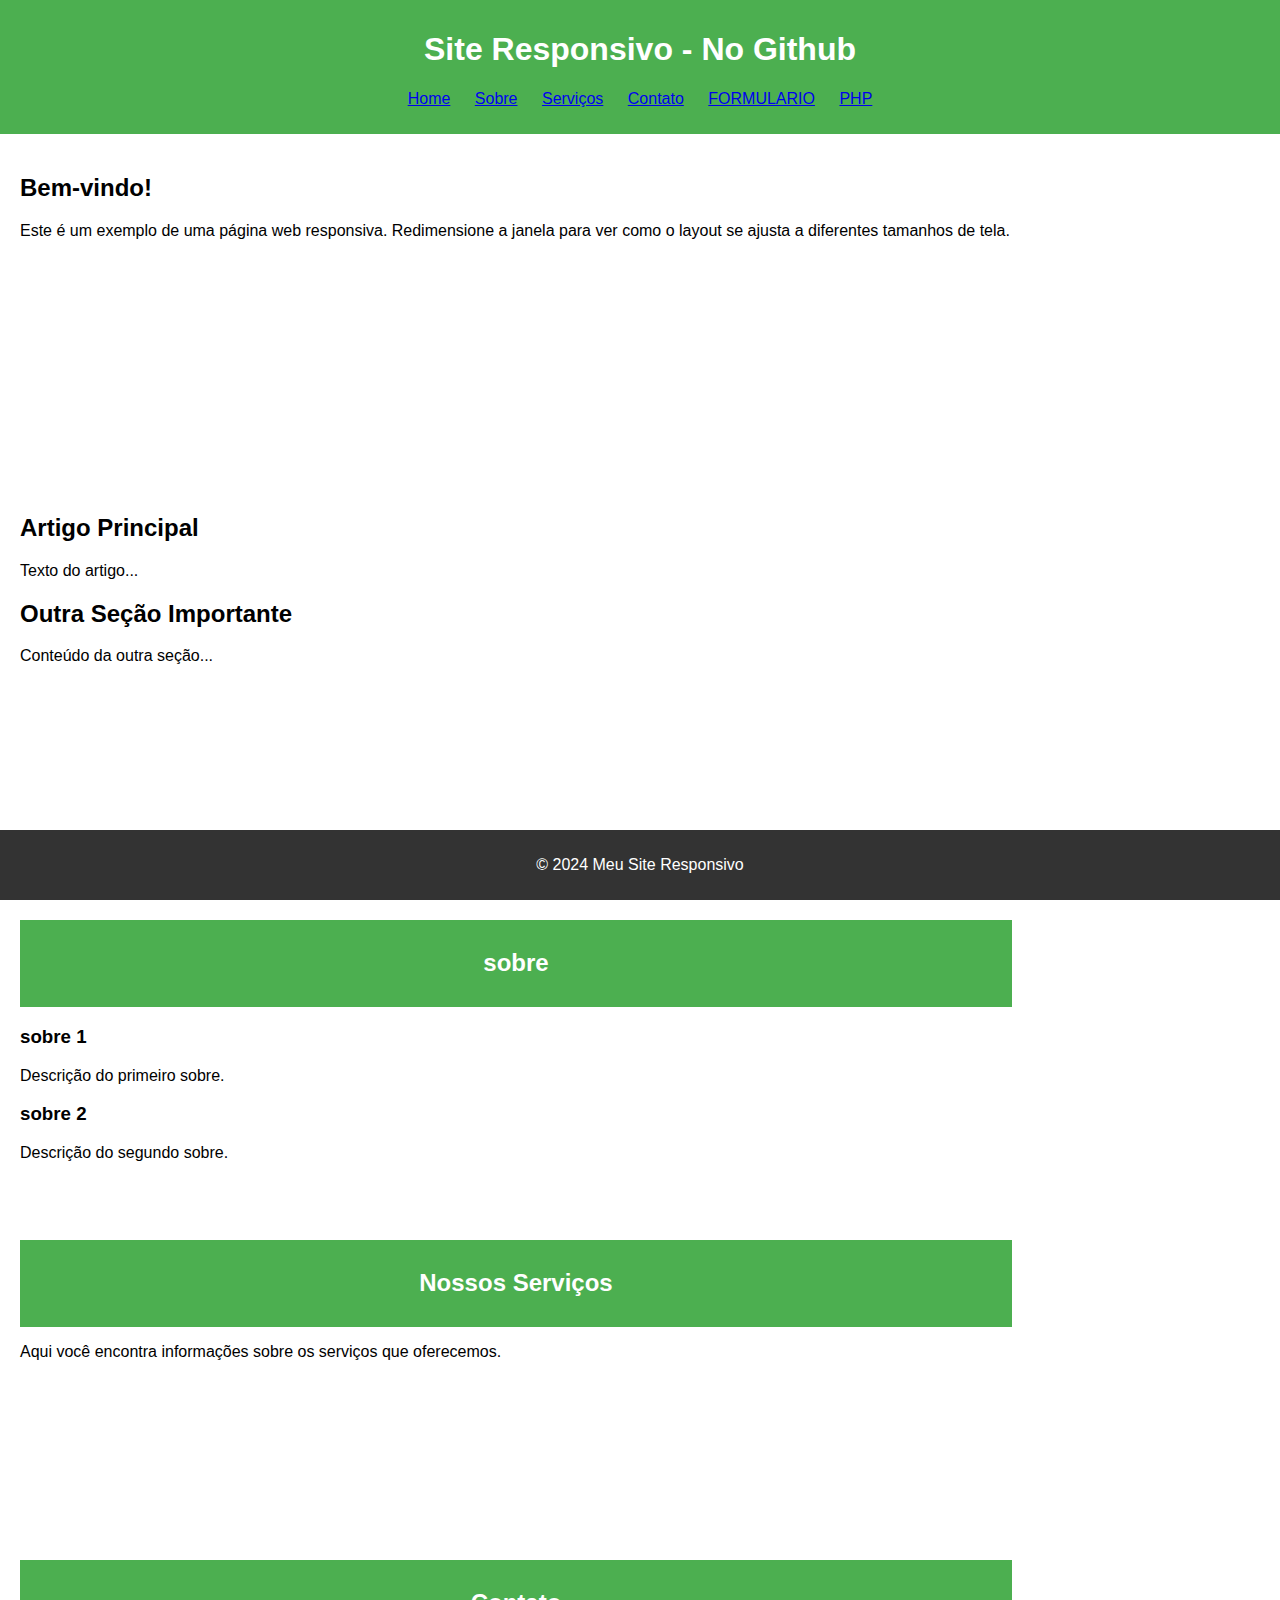
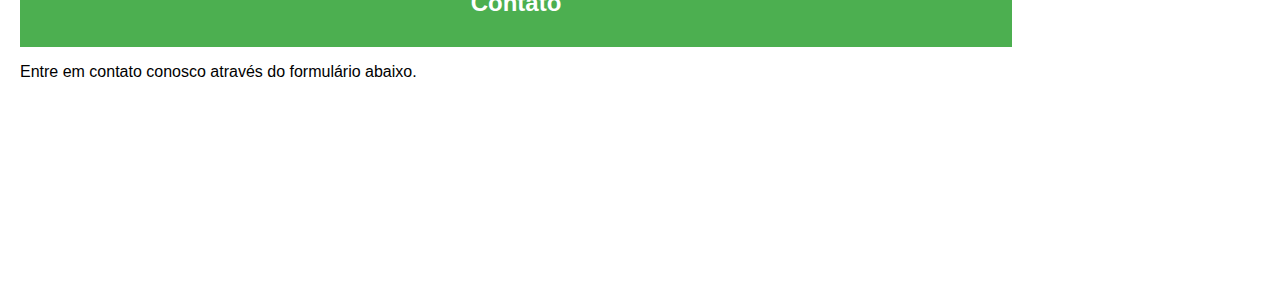
<file: index.html>
<!DOCTYPE html>
<html lang="pt-BR">
<head>
    <meta charset="UTF-8">
    <meta name="viewport" content="width=device-width, initial-scale=1.0">
    <title>Página Responsiva</title>
    <link rel="stylesheet" href="estilo.css">
</head>
<body>
    <header> <!-- cabeçalho do codigo -->
        <h1>Site Responsivo - No Github</h1>
        <nav> <!-- semantica de estrutura de codigo de seção de navegação -->
            <ul>
                <li><a href="#home">Home</a></li>
                <li><a href="#sobre">Sobre</a></li>
                <li><a href="#servicos">Serviços</a></li>
                <li><a href="#contato">Contato</a></li>
                <li><a href="form.html">FORMULARIO</a></li>
                <li><a href="php/index.html">PHP</a></li>
            </ul>
        </nav>
    </header>
    <main>
        <!-- o main é o conteudo principal do do doc, só pode ter 1 um main 
         no codigo, os outros podem ser article ou section -->
        <section>
            <h2>Bem-vindo!</h2>
            <p>Este é um exemplo de uma página web responsiva. Redimensione a janela para ver como o layout se ajusta a diferentes tamanhos de tela.</p>
        </section>
                <!-- Conteúdo principal da página -->
                <article>
                    <h2>Artigo Principal</h2>
                    <p>Texto do artigo...</p>
                </article>
        
                <section id="home">
                    <h2>Outra Seção Importante</h2>
                    <p>Conteúdo da outra seção...</p>
                </section>
                <section id="sobre">
                    <header>
                        <h2>sobre</h2>
                    </header>
                    <article>
                        <h3>sobre 1</h3>
                        <p>Descrição do primeiro sobre.</p>
                    </article>
                    <article>
                        <h3>sobre 2</h3>
                        <p>Descrição do segundo sobre.</p>
                    </article>
                </section>
                <section id="servicos">
                    <header>
                        <h2>Nossos Serviços</h2>
                    </header>
                    <p>Aqui você encontra informações sobre os serviços que oferecemos.</p>
                </section>

                <section id="contato">
                    <header>
                        <h2>Contato</h2>
                    </header>
                    <p>Entre em contato conosco através do formulário abaixo.</p>
                </section>

            </main>
    
    </main>
    <footer>
        <p>&copy; 2024 Meu Site Responsivo</p>
    </footer>
</body>
</html>
</file>
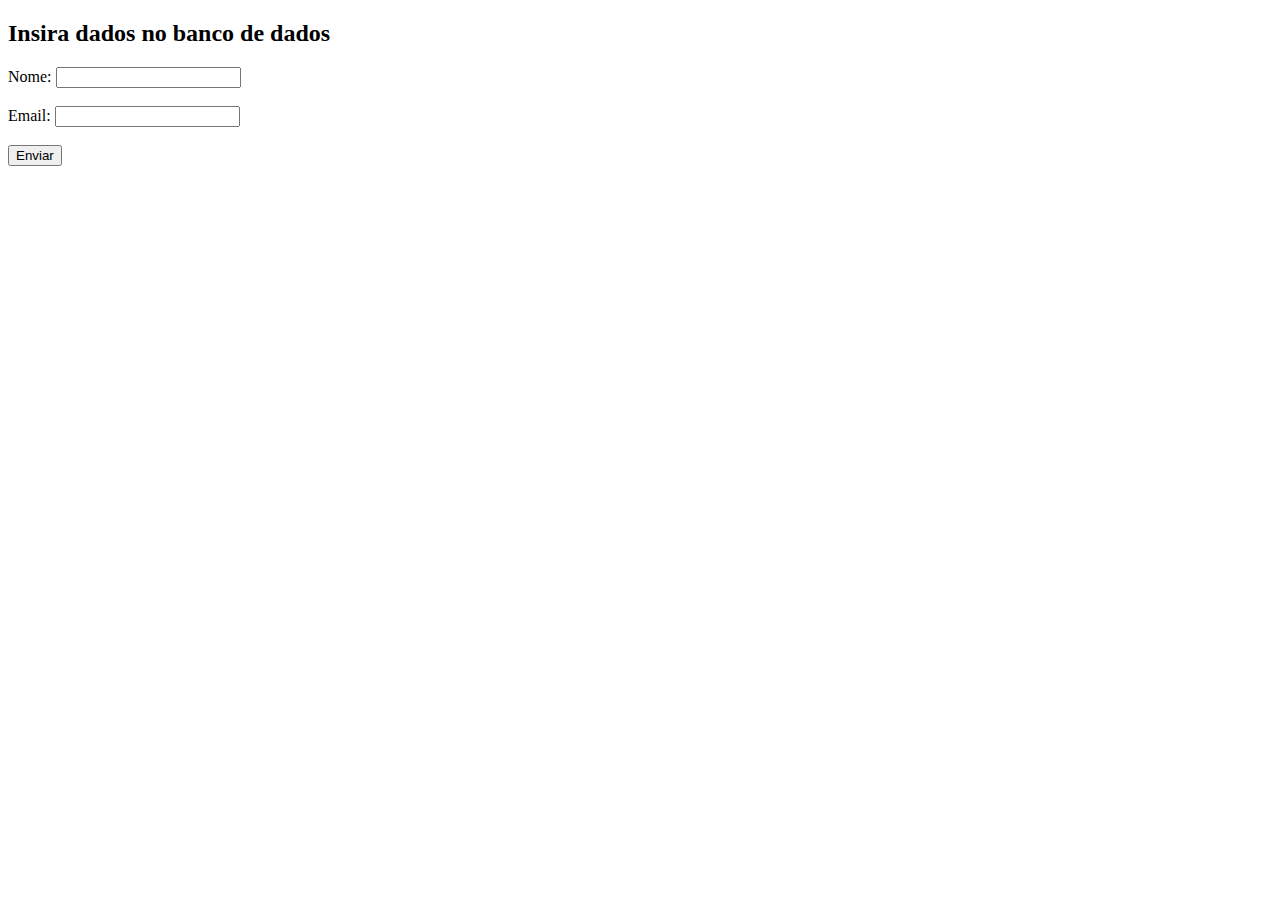
<file: php/index.html>
<!DOCTYPE html>
<html lang="pt-br">
<head>
    <meta charset="UTF-8">
    <title>Exemplo de Conexão com Banco de Dados</title>
</head>
<body>
    <h2>Insira dados no banco de dados</h2>
    <form action="processa_dados.php" method="post">
        <label for="nome">Nome:</label>
        <input type="text" id="nome" name="nome" required><br><br>
        <label for="email">Email:</label>
        <input type="email" id="email" name="email" required><br><br>
        <input type="submit" value="Enviar">
    </form>
    <!-- //fiveserver.config.js
        module.exports = {
        php: "C:\\xampp\\php\\php.exe"
        } -->
</body>
</html>
</file>
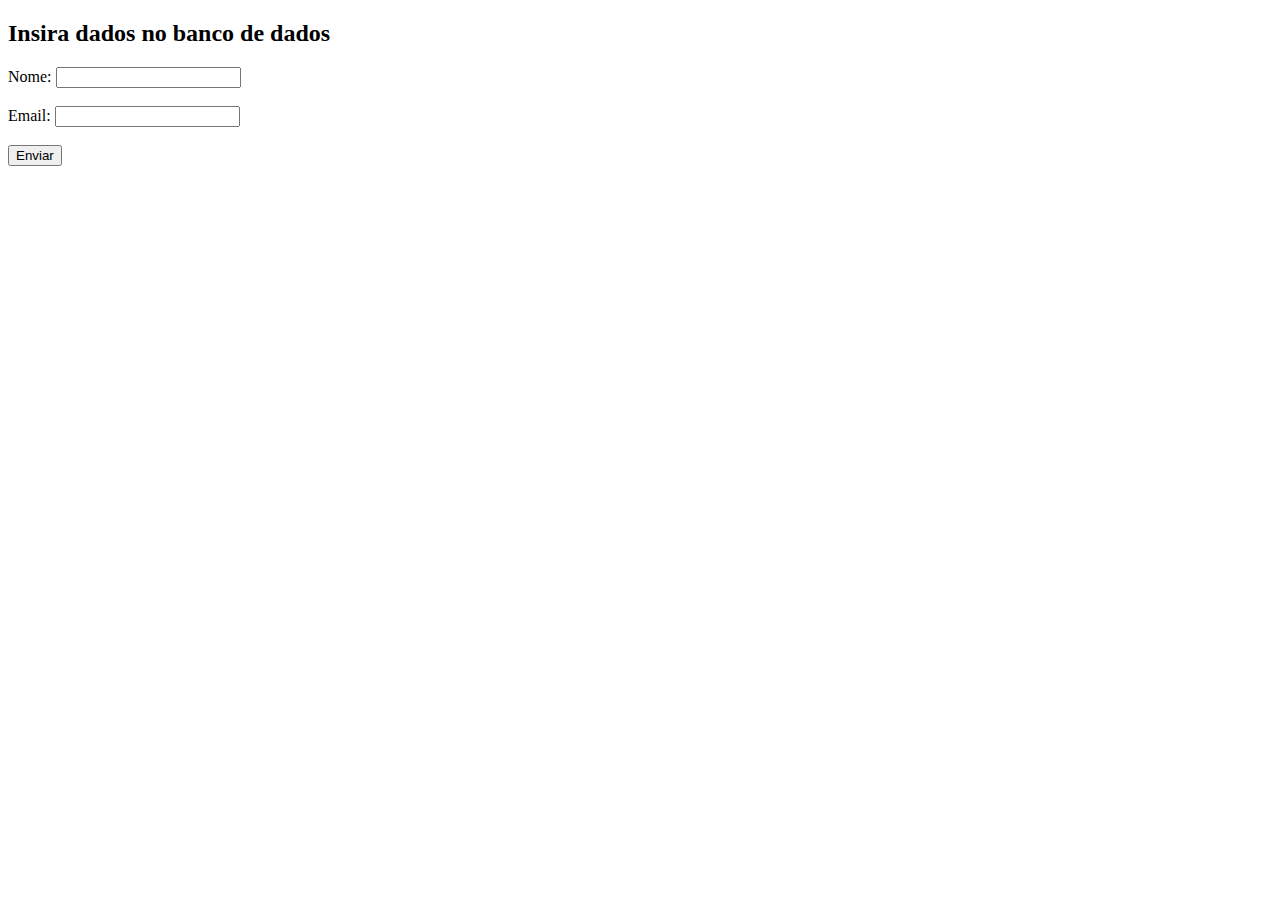
<file: form.html>
<!DOCTYPE html>
<html lang="pt-br">
<head>
    <meta charset="UTF-8">
    <title>Exemplo de Conexão com Banco de Dados</title>
</head>
<body>
    <h2>Insira dados no banco de dados</h2>
    <form id="form">
        <label for="nome">Nome:</label>
        <input type="text" id="nome" name="nome" required><br><br>
        <label for="email">Email:</label>
        <input type="email" id="email" name="email" required><br><br>
        <button type="submit">Enviar</button>
    </form>

    <script>
        document.getElementById('form').addEventListener('submit', function(event) {
            event.preventDefault();

            const nome = document.getElementById('nome').value;
            const email = document.getElementById('email').value;

            fetch('http://localhost:3000/inserir', {
                method: 'POST',
                headers: {
                    'Content-Type': 'application/json',
                },
                body: JSON.stringify({ nome, email }),
            })
            .then(response => response.text())
            .then(data => {
                console.log('Dados inseridos:', data);
                alert('Dados inseridos com sucesso');
            })
            .catch(error => {
                console.error('Erro ao inserir dados:', error);
                alert('Erro ao inserir dados');
            });
        });
    </script>
</body>
</html>
</file>
<file: estilo.css>
/* css/estilo.css */
body {
  font-family: Arial, sans-serif;
  margin: 0;
  padding: 0;
}

header {
  background-color: #4CAF50;
  color: white;
  padding: 10px 0;
  text-align: center;
}

nav ul {
  list-style: none;
  padding: 0;
}

nav ul li {
  display: inline;
  margin: 0 10px;
}

main {
  padding: 20px;
}

footer {
  background-color: #333;
  color: white;
  text-align: center;
  padding: 10px 0;
  position: fixed;
  width: 100%;
  bottom: 0;
}

/* Responsividade */
@media (max-width: 768px) {
  nav ul li {
      display: block;
      margin: 5px 0;
  }

  footer {
      position: static;
  }
}

@media (max-width: 480px) {
  header h1 {
      font-size: 1.5em;
  }

  main {
      padding: 10px;
  }
}


section {
  width: 80%; /* 80% da largura do contêiner pai */
  min-height: 20em; /* Altura mínima de 20 vezes o tamanho da fonte atual */
}
.section4 {
  background-color: #f0f0f0;
  border: 1px solid #ccc;
  margin-bottom: 20px;
  padding: 20px;
}
.section1 {
  width: 80%;
  min-height: 200px;
}

.section2 {
  width: 50%;
  height: 400px;
}

.section3 {
  max-width: 600px;
  min-height: 150px;
}
</file>
